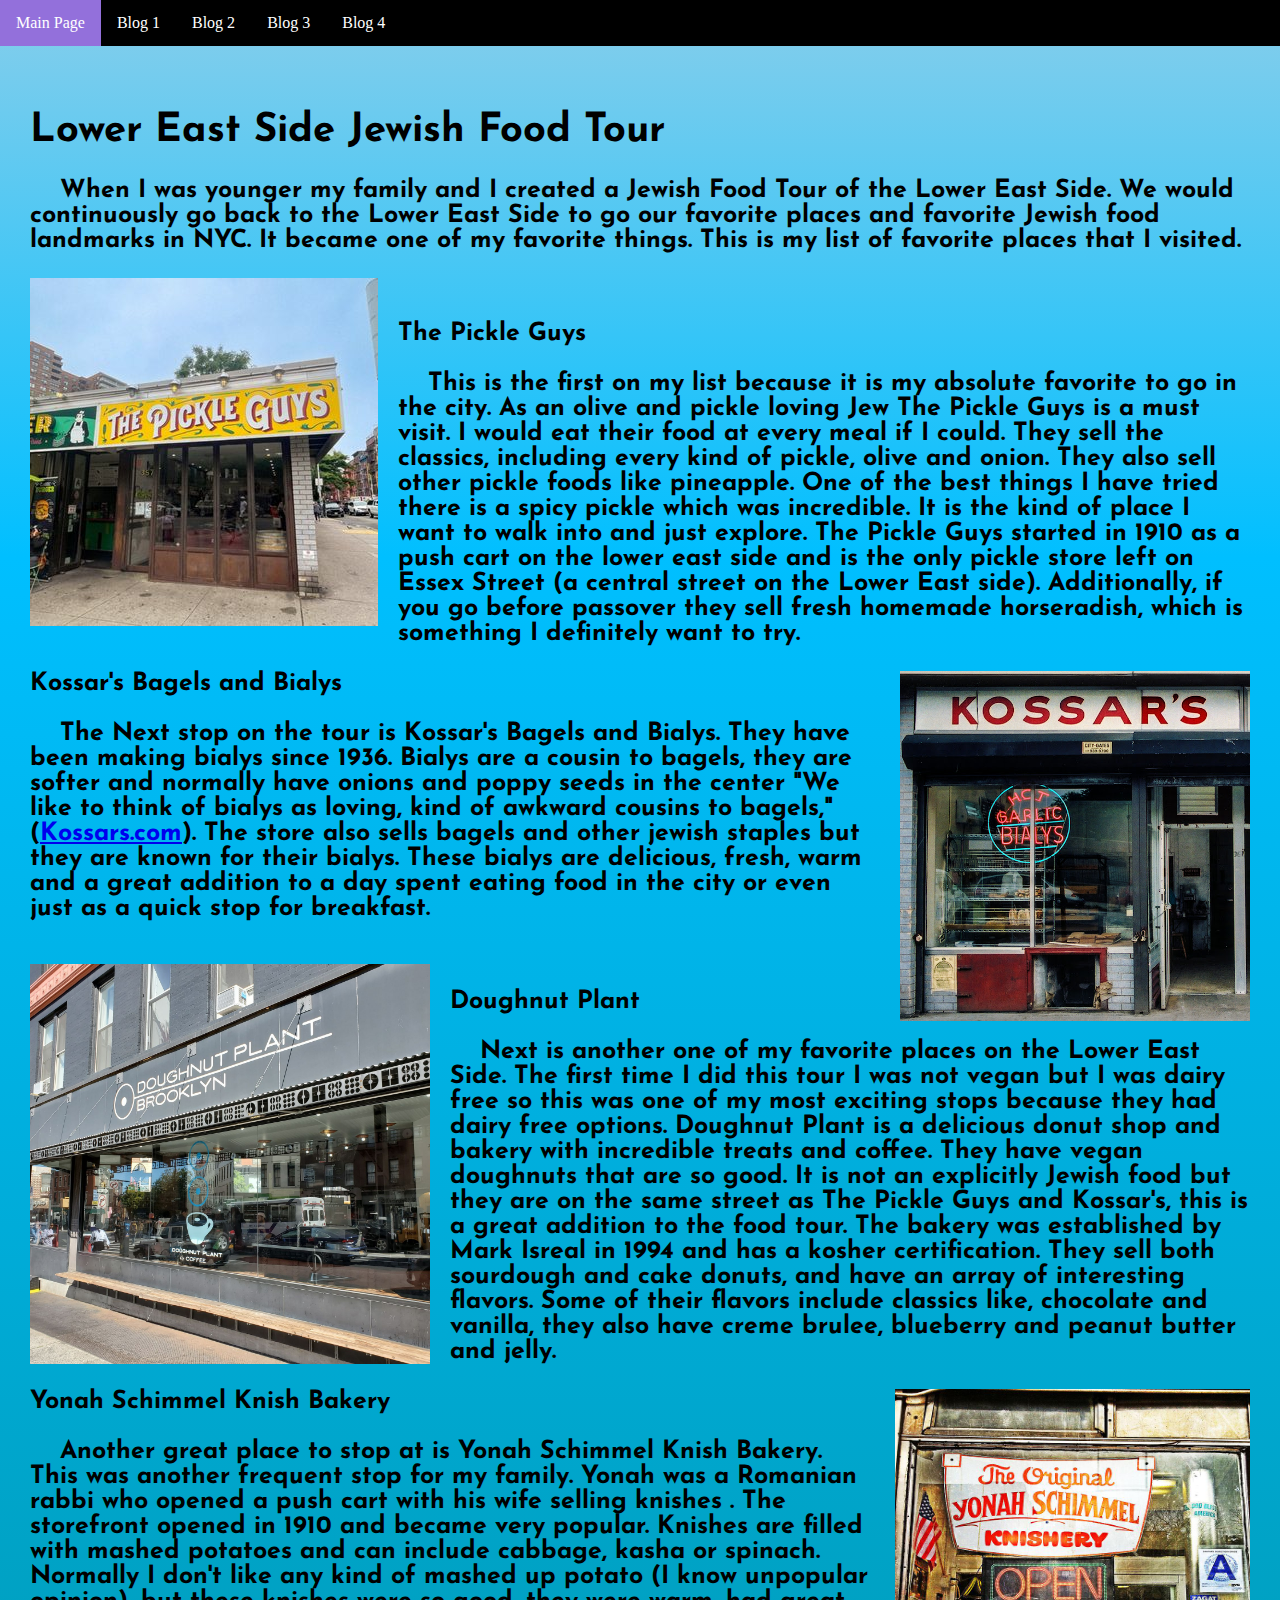
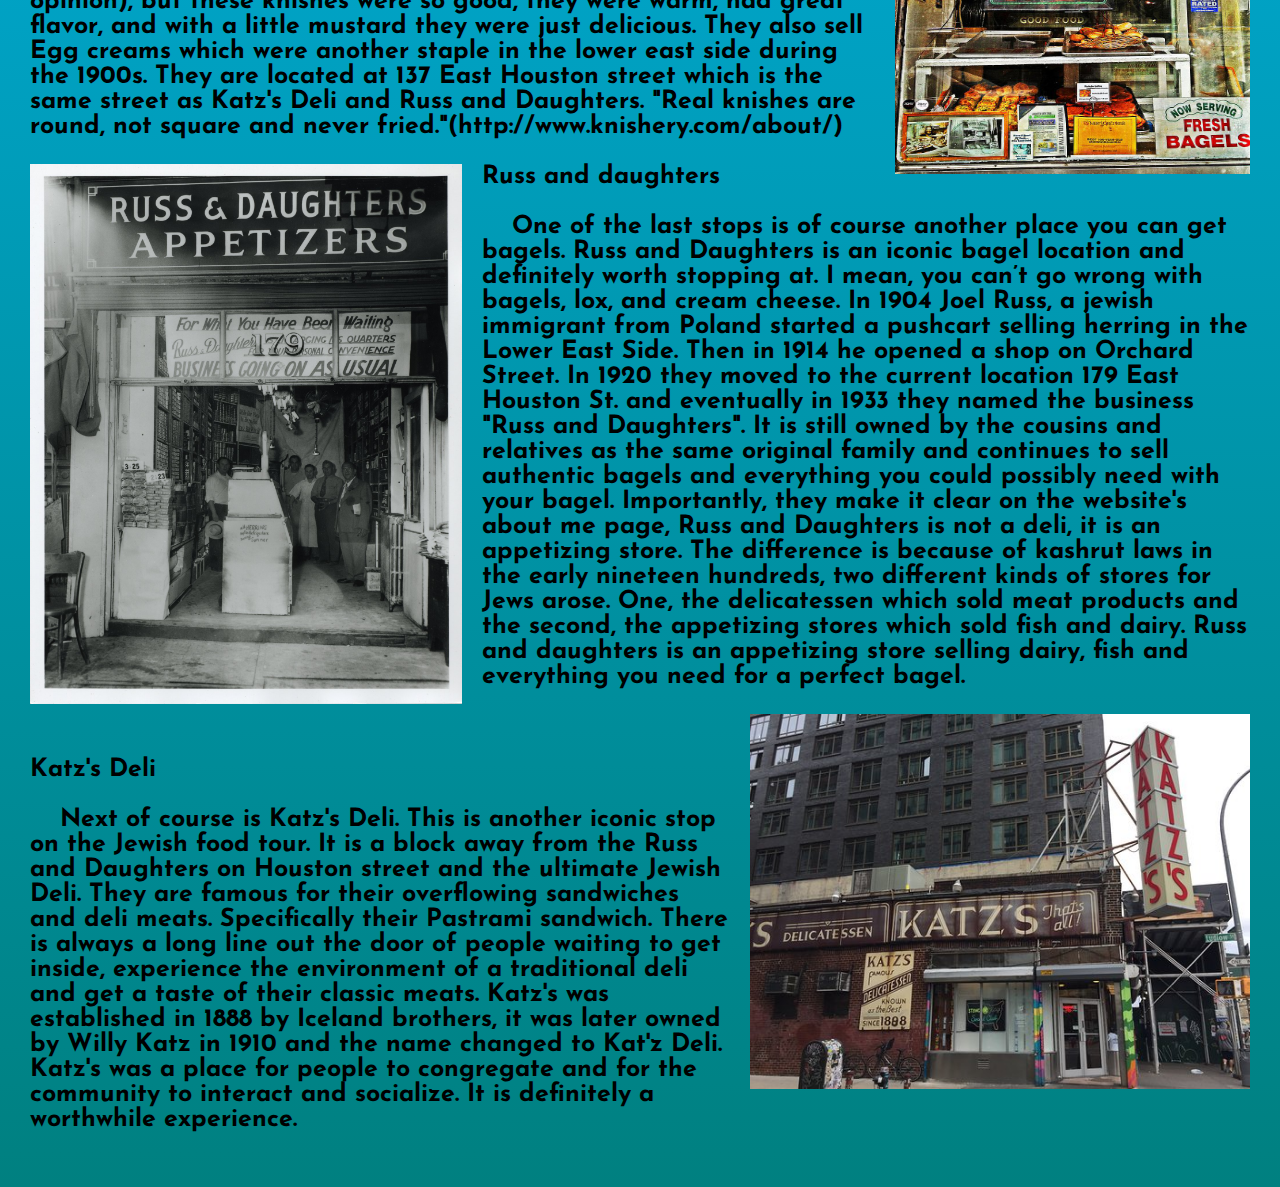
<file: Pages/Blog1.html>
<html>

    <div class="menu">
        
  
<head>
    
    <title>Blog 1</title>
    
    
</head>
 
    
        
    <ul>
       
        <link rel="stylesheet" Href= "../STYLESHEET.css"> 
        <link rel="stylesheet" Href= "../Navipage.css" >  
         
     
        <li> <a href="../index.html">Main Page</a> </li>
        <li> <a href="Pages/Blog1.html">Blog 1</a> </li> 
        <li> <a href="../Pages/Blog2.html">Blog 2</a> </li>
        <li> <a href="../Pages/Blog3.html">Blog 3</a> </li>
        <li> <a href="../Pages/Blog4.html">Blog 4</a> </li>
       </ul>
    </div>
    
<body>
   <div class = "margin">
    <br/><br/><br/>
  
    <h1>Lower East Side Jewish Food Tour</h1>
    
     
 <p class = "indent"><b>When I was younger my family and I created a Jewish Food Tour of the Lower East Side. We would continuously go back to the Lower East Side to go our favorite places and favorite Jewish food landmarks in NYC. It became one of my favorite things. This is my list of favorite places that I visited. </b></p>
          
    <b/>
       <img src="../Food-Pics/The-Pickle-Guys.jpg" alt="Bagel" style="float: left;
                                                                      padding-right: 20px;"/> <br/>
    
        <p>The Pickle Guys</p>
<p class = "indent">This is the first on my list because it is my absolute favorite to go in the city. As an olive and pickle loving Jew The Pickle Guys is a must visit. I would eat their food at every meal if I could.  They sell the classics, including every kind of pickle, olive and onion. They also sell other pickle foods like pineapple.  One of the best things I have tried there is a spicy pickle which was incredible. It is the kind of place I want to walk into and just explore. The Pickle Guys started in 1910 as a push cart on the lower east side and is the only pickle store left on Essex Street (a central street on the Lower East side). Additionally, if you go before passover they sell fresh homemade horseradish, which is something I definitely want to try.  </p>   
       

<img src="../Food-Pics/Kossars.jpg" alt="Bagel" style="float: right;
                                                padding-left: 20px;
                                                height:350px;
                                                width: 350px;"/> 

<p>Kossar's Bagels and Bialys</p>  
<p class = "indent">The Next stop on the tour is Kossar's Bagels and Bialys. They have been making bialys since 1936. Bialys are a cousin to bagels, they are softer and normally have onions and poppy seeds in the center "We like to think of bialys as loving, kind of awkward cousins to bagels,"(<a href="https://kossars.com">Kossars.com</a>). The store also sells bagels and other jewish staples but they are known for their bialys. These bialys are delicious, fresh, warm and a great addition to a day spent eating food in the city or even just as a quick stop for breakfast.  </p>
    <br/>
 <img src="../Food-Pics/donutPic.jpg" alt="Bagel" style="float: left;
                                                padding-right: 20px;
                                               height:relative;
                                            width:400px
                                              "/>  
       
 <p>Doughnut Plant</p> 
        
<p class = "indent">Next is another one of my favorite places on the Lower East Side. The first time I did this tour I was not vegan but I was dairy free so this was one of my most exciting stops because they had dairy free options. Doughnut Plant is a delicious donut shop and bakery with incredible treats and coffee. They have vegan doughnuts that are so good. It is not an explicitly Jewish food but they are on the same street as The Pickle Guys and Kossar's, this is a great addition to the food tour. The bakery was established by Mark Isreal in 1994 and has a kosher certification. They sell both sourdough and cake donuts, and have an array of interesting flavors. Some of their flavors include classics like, chocolate and vanilla, they also have creme brulee, blueberry and peanut butter and jelly. </p>
       
       <img src="../Food-Pics/Knish.jpg" alt="Bagel" style="float: right;
                                                padding-left: 20px;
                                                height:385px;
                                                width: 355px;
                                              "/>  
 
        <p>Yonah Schimmel Knish Bakery</p> 
                
<p class = "indent">Another great place to stop at is Yonah Schimmel Knish Bakery. This was another frequent stop for my family. Yonah was a Romanian rabbi who opened a push cart with his wife selling knishes . The storefront opened in 1910 and became very popular. Knishes are filled with mashed potatoes and can include cabbage, kasha or spinach. Normally I don't like any kind of mashed up potato (I know unpopular opinion), but these knishes were so good, they were warm, had great flavor, and with a little mustard they were just delicious.  They also sell Egg creams which were another staple in the lower east side during the 1900s.  They are located at 137 East Houston street which is the same street as Katz's Deli and Russ and Daughters.  "Real knishes are round, not square and never fried."(http://www.knishery.com/about/) </p> 
       
       <img src="../Food-Pics/RussAndDaughters.jpg" alt="Bagel" style="float: left;
                                                padding-right: 20px;
                                                height:540px;
                                                width:relative;
                                
                                              "/>
    <p>Russ and daughters</p>
    
<p class = "indent">One of the last stops is of course another place you can get bagels. Russ and Daughters is an iconic bagel location and definitely worth stopping at.  I mean, you can’t go wrong with bagels, lox, and cream cheese. In 1904 Joel Russ, a jewish immigrant from Poland started a pushcart selling herring in the Lower East Side. Then in 1914 he opened a shop on Orchard Street. In 1920 they moved to the current location 179 East Houston St. and eventually in 1933 they named the business "Russ and Daughters". It is still owned by the cousins and relatives as the same original family and continues to sell authentic bagels and everything you could possibly need with your bagel. Importantly, they make it clear on the website's about me page, Russ and Daughters is not a deli, it is an appetizing store. The difference is because of kashrut laws in the early nineteen hundreds, two different kinds of stores for Jews arose. One, the delicatessen which sold meat products and the second, the appetizing stores which sold fish and dairy. Russ and daughters is an appetizing store selling dairy, fish and everything you need for a perfect bagel.           </p>
          
       
       
       <img src="../Food-Pics/KatzDeli.jpg" alt="Bagel" style="float: right;
                                                padding-left: 20px;
                                                width:500px;
                                                height:relative;
        
                                              "/>  
 <br/><p>Katz's Deli</p>
      
<p class = "indent">Next of course is Katz's Deli. This is another iconic stop on the Jewish food tour.  It is a block away from the Russ and Daughters on Houston street and the ultimate Jewish Deli. They are famous for their overflowing sandwiches and deli meats. Specifically their Pastrami sandwich. There is always a long line out the door of people waiting to get inside, experience the environment of a traditional deli and get a taste of their classic meats. Katz's was established in 1888 by Iceland brothers, it was later owned by Willy Katz in 1910 and the name changed to Kat'z Deli. Katz's was a place for people to congregate and for the community to interact and socialize. It is definitely a worthwhile experience.   </p>
    </div>
      </body>  

</html>
</file>
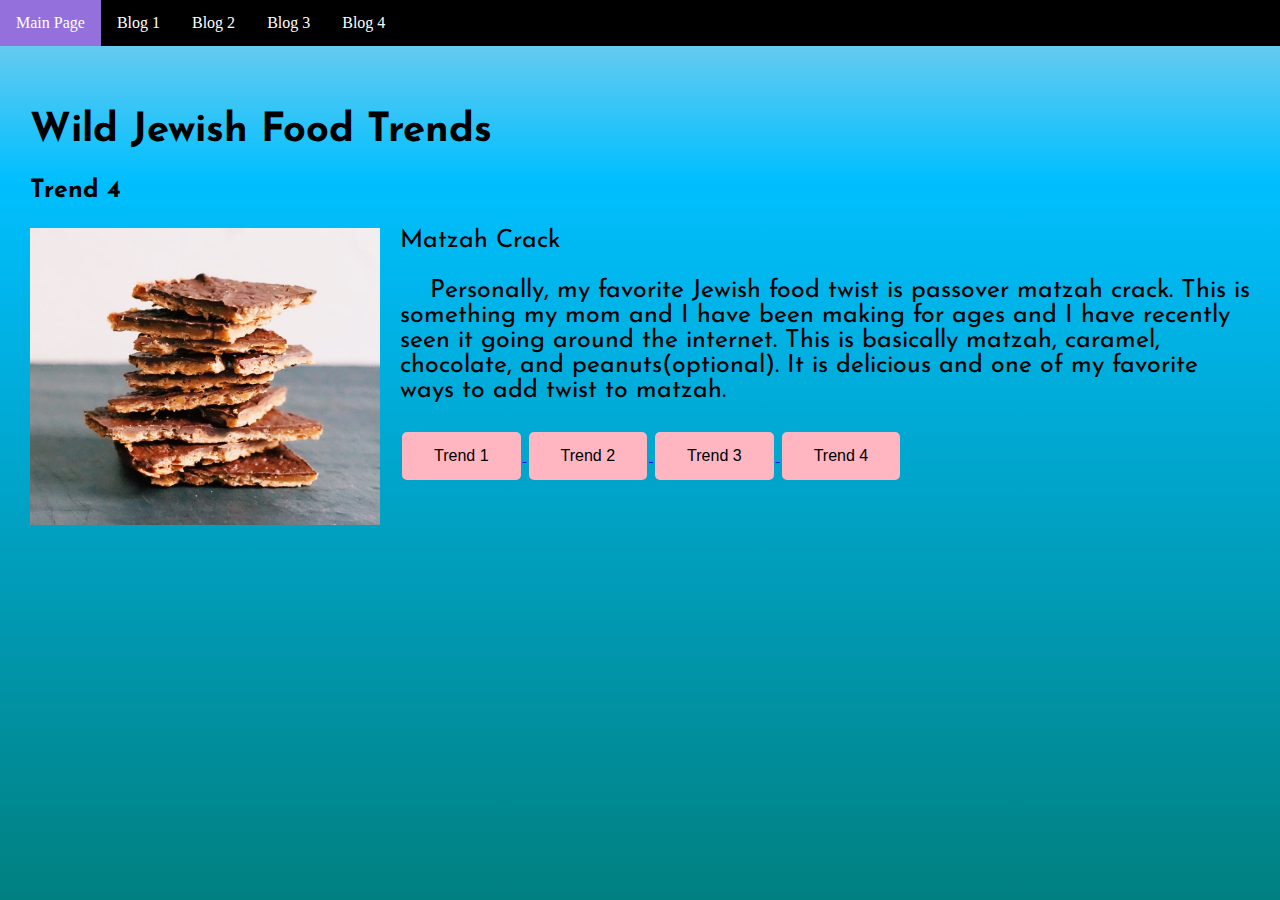
<file: Pages/trend4.html>
<html> 
<head>
    
    <title>Blog 2</title>
    
    
</head>
 
    <div class="menu">
    
  
        
    <ul>
       
        <link rel="stylesheet" Href= "../STYLESHEET.css"> 
        <link rel="stylesheet" Href= "../Navipage.css" >  
         
     
        <li> <a href="../index.html">Main Page</a> </li>
        <li> <a href="../Pages/Blog1.html">Blog 1</a> </li> 
        <li> <a href="../Pages/Blog2.html">Blog 2</a> </li>
         <li> <a href="../Pages/Blog3.html">Blog 3</a> </li>
         <li> <a href="../Pages/Blog4.html">Blog 4</a> </li>
     
       </ul>
    </div>
    
<body> 
    <br/><br/><br/>
       <div class = "margin">
  
  <h1>Wild Jewish Food Trends</h1>
           <b><p>Trend 4</p></b>
           

     <img src="../Food-Pics/matzah.JPG" style="float: left;
                                                    padding-right: 20px;
                                                    height:relative;
                                                    width:350px;
                                              "/>  
       
           <p>Matzah Crack</p>
<p class = "indent">Personally, my favorite Jewish food twist is passover matzah crack. This is something my mom and I have been making for ages and I have recently seen it going around the internet. This is basically matzah, caramel, chocolate, and peanuts(optional).  It is delicious and one of my favorite ways to add twist to matzah. 
 </p>
       
 <a href="Blog2.html">
   <button class="button1">Trend 1</button>
</a>
           
           <a href="trend2.html">
   <button class="button1">Trend 2</button>
</a>
               <a href="trend3.html">
   <button class="button1">Trend 3</button>
</a>
               <a href="trend4.html">
   <button class="button1">Trend 4</button>
</a>
    </div>
    </body>


</html>
</file>
<file: STYLESHEET.css>
@import url('https://fonts.googleapis.com/css2?family=Outfit:wght@300&display=swap');
@import url('https://fonts.googleapis.com/css2?family=Josefin+Sans:wght@300&family=Outfit:wght@300&display=swap');

body  {
    
    background-color:skyblue;
    background-image: linear-gradient(skyblue 0%, deepskyblue 20%, teal 100%);
    color: black;
   
}

.center{
    margin: auto;
    width:60%;
}
h1{
    font-size: 40px;
    font-family: 'Josefin Sans', sans-serif;
}
h2{
    font-size:25px;
    font-family: 'Josefin Sans', sans-serif;
}
h3,h4{
    font-size:24px;
    color:black; 
    font-family: 'Josefin Sans', sans-serif;
}

p{
    font-size:25px;
    color: black;
    font-family: 'Josefin Sans', sans-serif;
    
}   
.center h2 {
    margin: 5px;
    position:relative;
    top: 50%;
    left: 50%;
    transform: translate(-50%, -50%);
}

h1.indent{
    text-indent: 20%;}
p.indent {
    text-indent: 30px;
}
div.margin{
    padding: 30px;
}
div.margin2{
    padding: 200px;
}
.button1{
  border: none;
    border-radius: 5px;
  color: black;
  padding: 15px 32px;
  text-align: center;
  text-decoration: none;
  display: inline-block;
  font-size: 16px;
  margin: 4px 2px;
  cursor: pointer;
    
}
.button1{
    background-color:lightpink
}
.button1:hover:not(.active) {
  background-color: mediumpurple;
}
img.burger{
   position:relative;
    left:6px;
    bottom: 450px;
    
}
img.butter{
   position:relative;
   left:250px;
    bottom: 280px;
    
}
img.nuggs{
   position:relative;
    right:6px;
    bottom: 250px;
    
}
img.bacon{
   position:relative;
    left:380px;
    bottom: 80px;  
}
</file>
<file: Navipage.css>
body {margin:0;}

.menu ul {
  list-style-type: none;
  margin: 0;
  padding: 0;
  overflow: hidden;
  background-color: black;
  position: fixed;

  top: 0;
  width: 100%;
}

.menu li {
  float: left;
}

.menu li a {
  display: block;
  color: white;
  text-align: center;
  padding: 14px 16px;
  text-decoration: none;
}

.menu li a:hover:not(.active) {
  background-color: mediumpurple;
}

.menu {
  background-color: mediumpurple;
}



body {margin:0;}

.nav ul {
  list-style-type: none;
  margin: 0;
  padding: 0;
  overflow: hidden;
  background-color: #333;
  position: fixed;
  top: 0;
  width: 100%;
}

.nav li {
  float: left;
}

.nav li a {
  display: block;
  color: white;
  text-align: center;
  padding: 14px 16px;
  text-decoration: none;
}

.nav li a:hover:not(.active) {
  background-color: #111;
}

.nav {
  background-color: #4CAF50;
}
</file>
